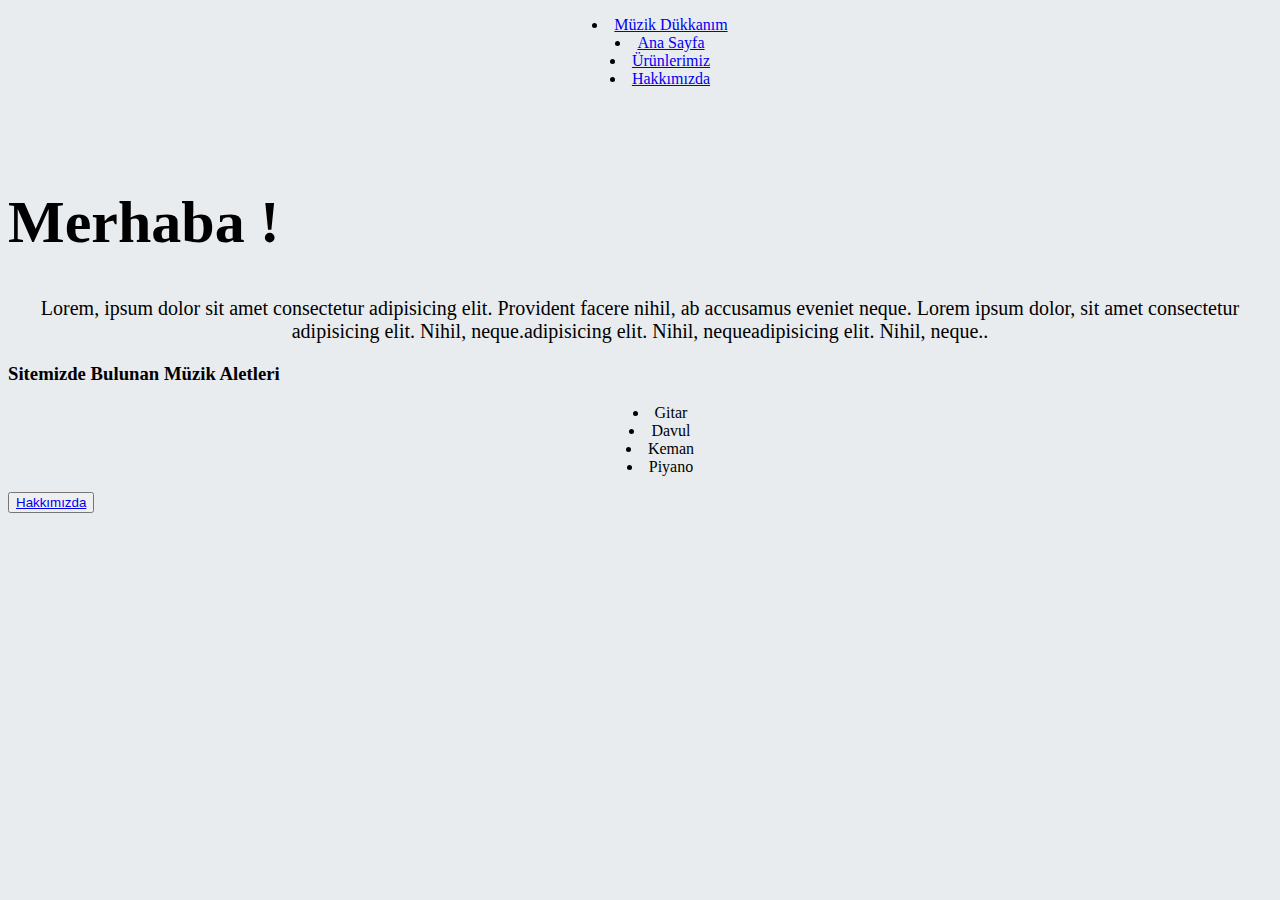
<file: website-bootsrap/index.html>
<!doctype html>
<html lang="en">
  <head>
    <!-- Required meta tags -->
    <meta charset="utf-8">
    <meta name="viewport" content="width=device-width, initial-scale=1, shrink-to-fit=no">

    <!-- Bootstrap CSS -->
    <link rel="stylesheet" href="style.css">
    <link rel="stylesheet" href="https://cdn.jsdelivr.net/npm/bootstrap@4.6.2/dist/css/bootstrap.min.css" integrity="sha384-xOolHFLEh07PJGoPkLv1IbcEPTNtaed2xpHsD9ESMhqIYd0nLMwNLD69Npy4HI+N" crossorigin="anonymous">
    <title>Muzik Dukkani</title>
  </head>
  <body  style="background-color:#E9ECEF ;">
    <header class="bg-dark pt-4 pb-4" style="background-color:#E9ECEF ;">
        <ul class="navbar-nav bd-navbar-nav flex-row">
            <li class="nav-item mr-5 ml-3 "><a class="text-danger" href="index.html">Müzik Dükkanım</a></li>
            <li class="nav-item mr-3"><a class="text-light" href="index.html">Ana Sayfa</a></li>
            <li class="nav-item mr-3"><a class="text-light" href="product.html">Ürünlerimiz</a></li>
            <li class="nav-item mr-3"><a class="text-light" href="aboutus.html">Hakkımızda</a></li>
        </ul>
    </header>
    <div class="container">
        <h1 class="text-danger text-center">Merhaba !</h1>
        <p>Lorem, ipsum dolor sit amet consectetur adipisicing elit. Provident facere nihil, ab accusamus eveniet neque. Lorem ipsum dolor, sit amet consectetur adipisicing elit. Nihil, neque.adipisicing elit. Nihil, nequeadipisicing elit. Nihil, neque..</p>
    </div>
    <div>
        <h3 class="text-center mt-5 text-warning">Sitemizde Bulunan Müzik Aletleri</h3>
        <ul>
            <li>Gitar</li>
            <li>Davul</li>
            <li>Keman</li>
            <li>Piyano</li>
        </ul>
    </div>
    <div class="text-center">
        <button type="button" class="btn btn-primary"><a class="text-light" href="aboutus.html">Hakkımızda</a></button>
    </div>
    <!-- Optional JavaScript; choose one of the two! -->

    <!-- Option 1: jQuery and Bootstrap Bundle (includes Popper) -->
    <script src="https://cdn.jsdelivr.net/npm/jquery@3.5.1/dist/jquery.slim.min.js" integrity="sha384-DfXdz2htPH0lsSSs5nCTpuj/zy4C+OGpamoFVy38MVBnE+IbbVYUew+OrCXaRkfj" crossorigin="anonymous"></script>
    <script src="https://cdn.jsdelivr.net/npm/bootstrap@4.6.2/dist/js/bootstrap.bundle.min.js" integrity="sha384-Fy6S3B9q64WdZWQUiU+q4/2Lc9npb8tCaSX9FK7E8HnRr0Jz8D6OP9dO5Vg3Q9ct" crossorigin="anonymous"></script>

    <!-- Option 2: Separate Popper and Bootstrap JS -->
    <!--
    <script src="https://cdn.jsdelivr.net/npm/jquery@3.5.1/dist/jquery.slim.min.js" integrity="sha384-DfXdz2htPH0lsSSs5nCTpuj/zy4C+OGpamoFVy38MVBnE+IbbVYUew+OrCXaRkfj" crossorigin="anonymous"></script>
    <script src="https://cdn.jsdelivr.net/npm/popper.js@1.16.1/dist/umd/popper.min.js" integrity="sha384-9/reFTGAW83EW2RDu2S0VKaIzap3H66lZH81PoYlFhbGU+6BZp6G7niu735Sk7lN" crossorigin="anonymous"></script>
    <script src="https://cdn.jsdelivr.net/npm/bootstrap@4.6.2/dist/js/bootstrap.min.js" integrity="sha384-+sLIOodYLS7CIrQpBjl+C7nPvqq+FbNUBDunl/OZv93DB7Ln/533i8e/mZXLi/P+" crossorigin="anonymous"></script>
    -->
  </body>
</html>
</file>
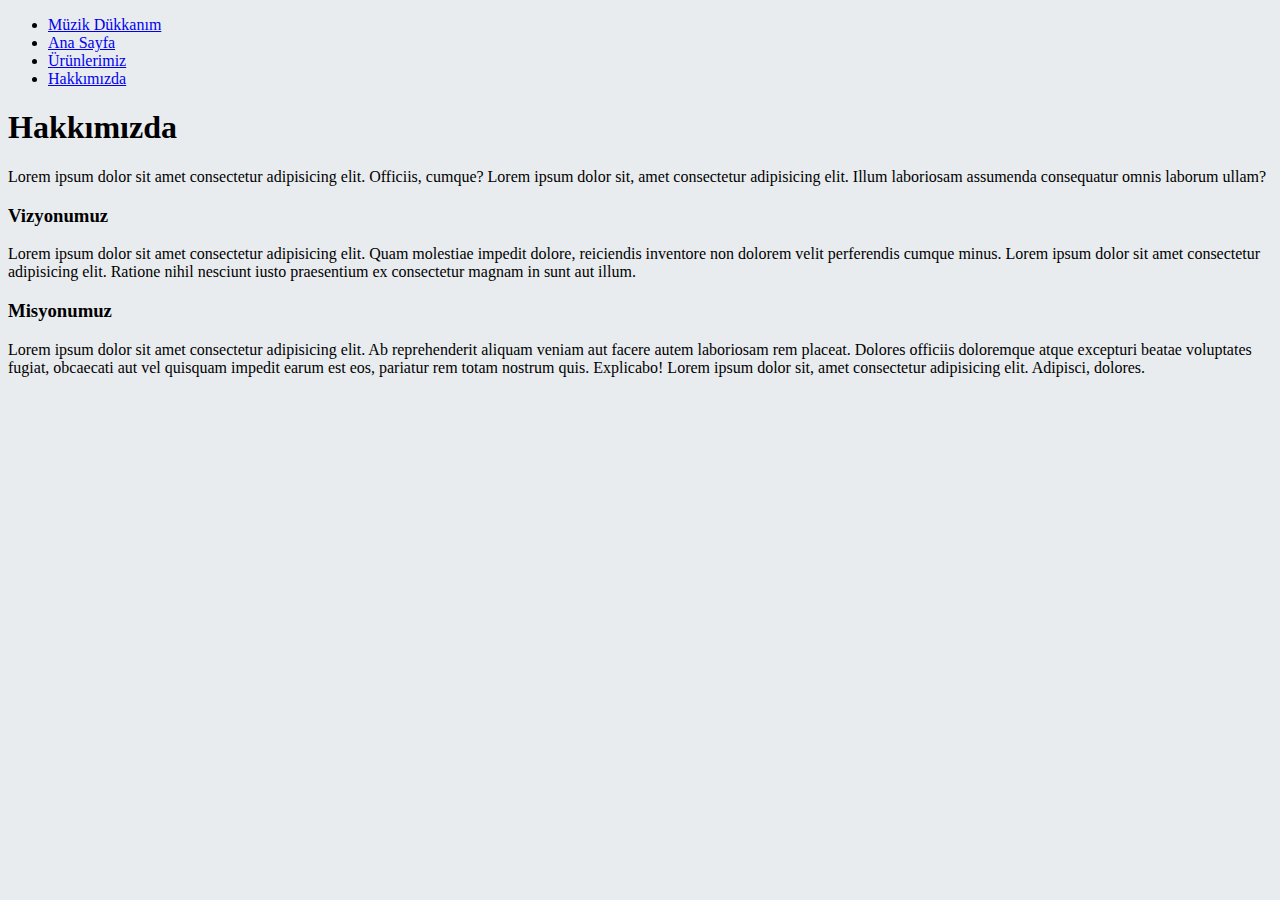
<file: website-bootsrap/aboutus.html>
<!doctype html>
<html lang="en">
  <head>
    <!-- Required meta tags -->
    <meta charset="utf-8">
    <meta name="viewport" content="width=device-width, initial-scale=1, shrink-to-fit=no">

    <!-- Bootstrap CSS -->
    <link rel="stylesheet" href="https://cdn.jsdelivr.net/npm/bootstrap@4.6.2/dist/css/bootstrap.min.css" integrity="sha384-xOolHFLEh07PJGoPkLv1IbcEPTNtaed2xpHsD9ESMhqIYd0nLMwNLD69Npy4HI+N" crossorigin="anonymous">

    <title>About Us</title>
  </head>
  <body  style="background-color:  #E9ECEF ;">
    <header class="bg-dark pt-4 pb-4">
        <ul class="navbar-nav bd-navbar-nav flex-row">
            <li class="nav-item mr-5 ml-3 "><a class="text-danger" href="index.html">Müzik Dükkanım</a></li>
            <li class="nav-item mr-3"><a class="text-light" href="index.html">Ana Sayfa</a></li>
            <li class="nav-item mr-3"><a class="text-light" href="product.html">Ürünlerimiz</a></li>
            <li class="nav-item mr-3"><a class="text-light" href="aboutus.html">Hakkımızda</a></li>
        </ul>
    </header>
   <div class="container pt-4 pl-2"  style="background-color:  #E9ECEF ;">
    <h1 class="text-danger text-center">Hakkımızda</h1>
    <p>Lorem ipsum dolor sit amet consectetur adipisicing elit. Officiis, cumque? Lorem ipsum dolor sit, amet consectetur adipisicing elit. Illum laboriosam assumenda consequatur omnis laborum ullam?</p>
    <h3 class="text-warning">Vizyonumuz</h3>   
    <p>Lorem ipsum dolor sit amet consectetur adipisicing elit. Quam molestiae impedit dolore, reiciendis inventore non dolorem velit perferendis cumque minus. Lorem ipsum dolor sit amet consectetur adipisicing elit. Ratione nihil nesciunt iusto praesentium ex consectetur magnam in sunt aut illum.</p>
    <h3 class="text-warning">Misyonumuz</h3>
    <p>Lorem ipsum dolor sit amet consectetur adipisicing elit. Ab reprehenderit aliquam veniam aut facere autem laboriosam rem placeat. Dolores officiis doloremque atque excepturi beatae voluptates fugiat, obcaecati aut vel quisquam impedit earum est eos, pariatur rem totam nostrum quis. Explicabo! Lorem ipsum dolor sit, amet consectetur adipisicing elit. Adipisci, dolores.</p>
</div>
    

    <!-- Optional JavaScript; choose one of the two! -->

    <!-- Option 1: jQuery and Bootstrap Bundle (includes Popper) -->
    <script src="https://cdn.jsdelivr.net/npm/jquery@3.5.1/dist/jquery.slim.min.js" integrity="sha384-DfXdz2htPH0lsSSs5nCTpuj/zy4C+OGpamoFVy38MVBnE+IbbVYUew+OrCXaRkfj" crossorigin="anonymous"></script>
    <script src="https://cdn.jsdelivr.net/npm/bootstrap@4.6.2/dist/js/bootstrap.bundle.min.js" integrity="sha384-Fy6S3B9q64WdZWQUiU+q4/2Lc9npb8tCaSX9FK7E8HnRr0Jz8D6OP9dO5Vg3Q9ct" crossorigin="anonymous"></script>

    <!-- Option 2: Separate Popper and Bootstrap JS -->
    <!--
    <script src="https://cdn.jsdelivr.net/npm/jquery@3.5.1/dist/jquery.slim.min.js" integrity="sha384-DfXdz2htPH0lsSSs5nCTpuj/zy4C+OGpamoFVy38MVBnE+IbbVYUew+OrCXaRkfj" crossorigin="anonymous"></script>
    <script src="https://cdn.jsdelivr.net/npm/popper.js@1.16.1/dist/umd/popper.min.js" integrity="sha384-9/reFTGAW83EW2RDu2S0VKaIzap3H66lZH81PoYlFhbGU+6BZp6G7niu735Sk7lN" crossorigin="anonymous"></script>
    <script src="https://cdn.jsdelivr.net/npm/bootstrap@4.6.2/dist/js/bootstrap.min.js" integrity="sha384-+sLIOodYLS7CIrQpBjl+C7nPvqq+FbNUBDunl/OZv93DB7Ln/533i8e/mZXLi/P+" crossorigin="anonymous"></script>
    -->
  </body>
</html>
</file>
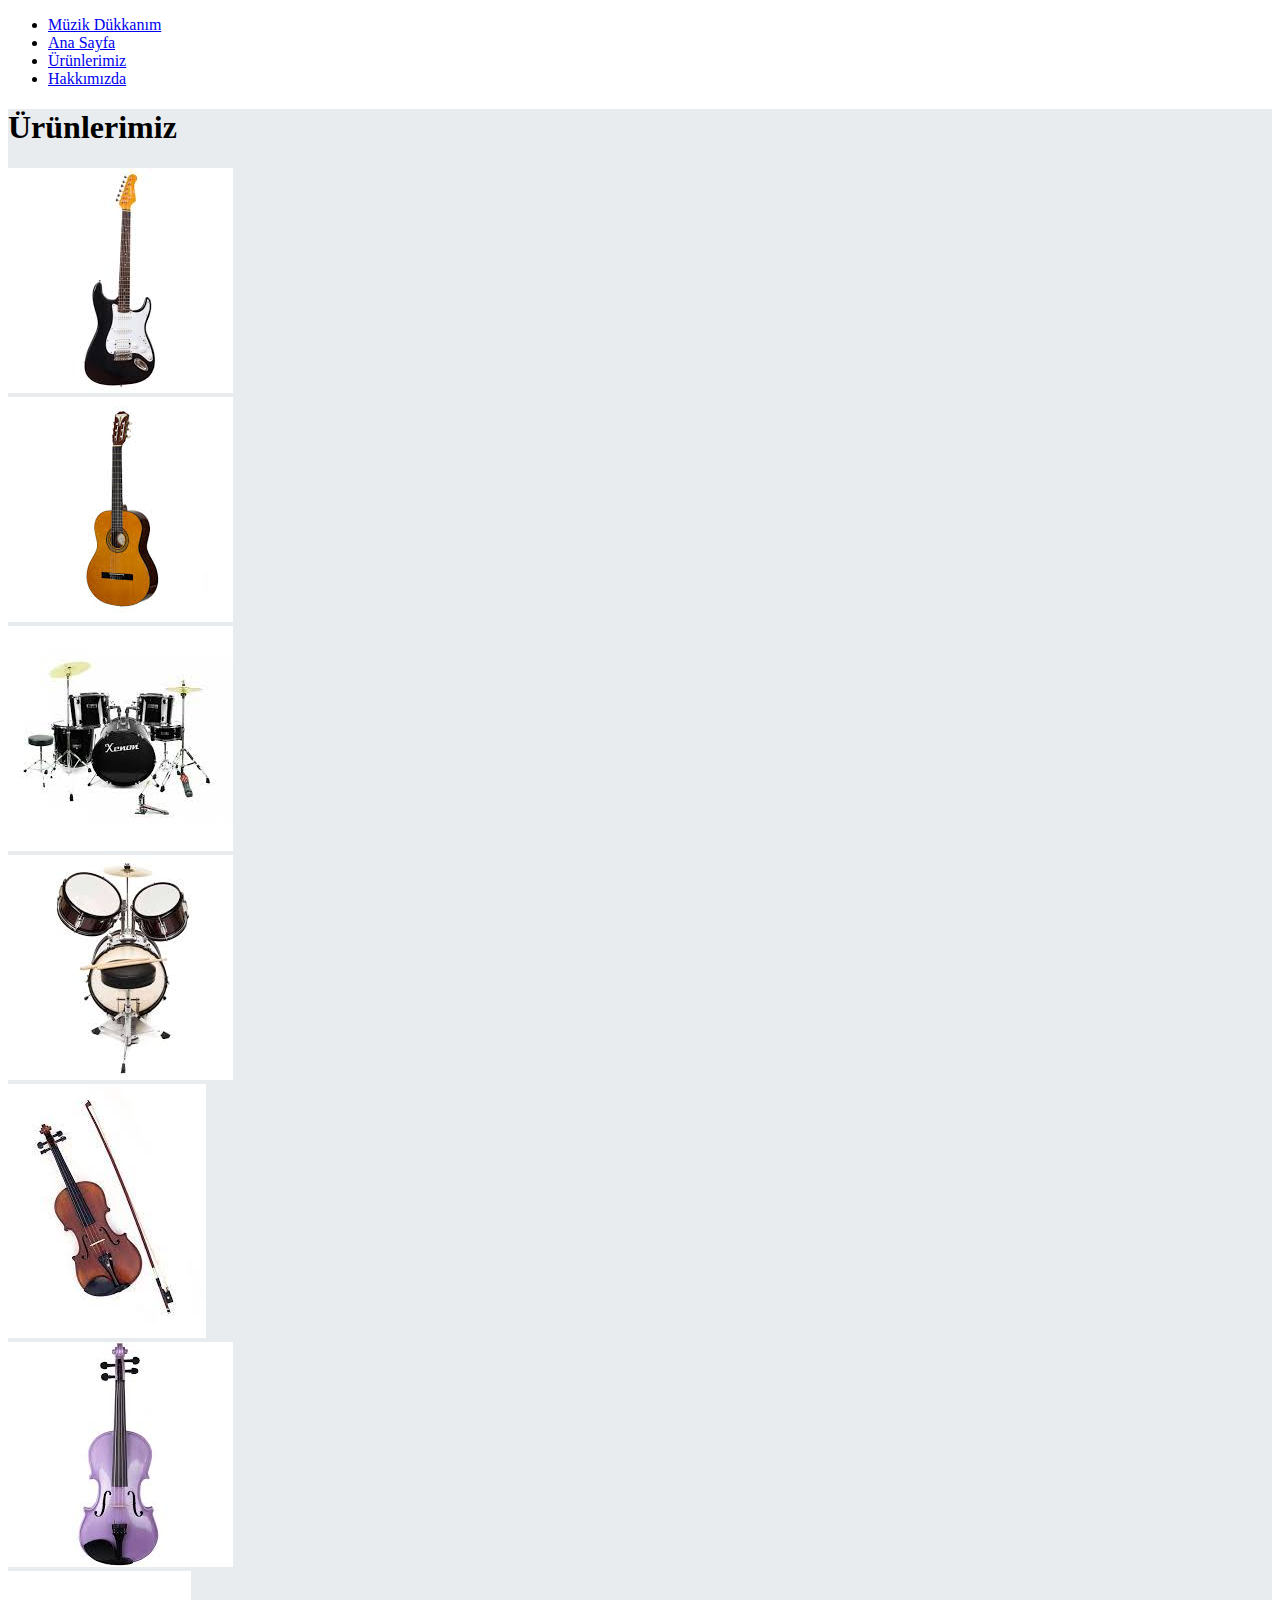
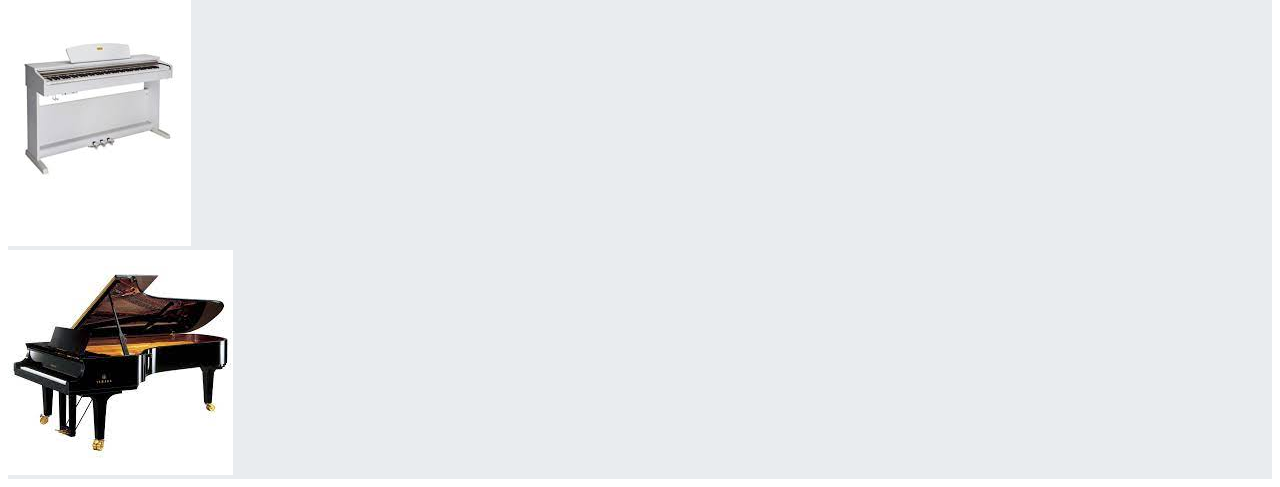
<file: website-bootsrap/product.html>
<!doctype html>
<html lang="en">
  <head>
    <!-- Required meta tags -->
    <meta charset="utf-8">
    <meta name="viewport" content="width=device-width, initial-scale=1, shrink-to-fit=no">

    <!-- Bootstrap CSS -->
    <link rel="stylesheet" href="https://cdn.jsdelivr.net/npm/bootstrap@4.6.2/dist/css/bootstrap.min.css" integrity="sha384-xOolHFLEh07PJGoPkLv1IbcEPTNtaed2xpHsD9ESMhqIYd0nLMwNLD69Npy4HI+N" crossorigin="anonymous">

    <title>Product</title>
  </head>
  <body>
    <header class="bg-dark pt-4 pb-4">
      <ul class="navbar-nav bd-navbar-nav flex-row">
          <li class="nav-item mr-5 ml-3 "><a class="text-danger" href="index.html">Müzik Dükkanım</a></li>
          <li class="nav-item mr-3"><a class="text-light" href="index.html">Ana Sayfa</a></li>
          <li class="nav-item mr-3"><a class="text-light" href="product.html">Ürünlerimiz</a></li>
          <li class="nav-item mr-3"><a class="text-light" href="aboutus.html">Hakkımızda</a></li>
      </ul>
  </header>
  <main class="container"  style="background-color:  #E9ECEF ;">
    <h1 class="text-center text-info pt-4">Ürünlerimiz</h1>
    <div class="row">
      <div class="col-sm-4 mt2">
      <img src="img/gitar(1).jpg" alt="guitar1">
      </div>
      <div class="col-sm-4 mt-2">
        <img src="img/gitar (2).jpg" alt="guitar2">
        </div>
        <div class="col-sm-4 mt-2">
          <img src="img/bateri (1).jpg" alt="drum1">
          </div>
          <div class="col-sm-4 mt-2">
            <img src="img/bateri(2).jpg" alt="drum2">
            </div>
            <div class="col-sm-4 mt-2">
              <img src="img/kemman (1).jpg" alt="violin1">
              </div>
              <div class="col-sm-4 mt-2">
                <img src="img/keman(2).jpg" alt="violin2">
                </div>
                <div class="col-sm-4 mt-2">
                  <img src="img/piyano (1).jpg" alt="piano1">
                  </div>
                  <div class="col-sm-4 mt-2">
                    <img src="img/piyano (2).jpg" alt="piano2">
                    </div>
    </div>
  </main>
   

    <!-- Optional JavaScript; choose one of the two! -->

    <!-- Option 1: jQuery and Bootstrap Bundle (includes Popper) -->
    <script src="https://cdn.jsdelivr.net/npm/jquery@3.5.1/dist/jquery.slim.min.js" integrity="sha384-DfXdz2htPH0lsSSs5nCTpuj/zy4C+OGpamoFVy38MVBnE+IbbVYUew+OrCXaRkfj" crossorigin="anonymous"></script>
    <script src="https://cdn.jsdelivr.net/npm/bootstrap@4.6.2/dist/js/bootstrap.bundle.min.js" integrity="sha384-Fy6S3B9q64WdZWQUiU+q4/2Lc9npb8tCaSX9FK7E8HnRr0Jz8D6OP9dO5Vg3Q9ct" crossorigin="anonymous"></script>

    <!-- Option 2: Separate Popper and Bootstrap JS -->
    <!--
    <script src="https://cdn.jsdelivr.net/npm/jquery@3.5.1/dist/jquery.slim.min.js" integrity="sha384-DfXdz2htPH0lsSSs5nCTpuj/zy4C+OGpamoFVy38MVBnE+IbbVYUew+OrCXaRkfj" crossorigin="anonymous"></script>
    <script src="https://cdn.jsdelivr.net/npm/popper.js@1.16.1/dist/umd/popper.min.js" integrity="sha384-9/reFTGAW83EW2RDu2S0VKaIzap3H66lZH81PoYlFhbGU+6BZp6G7niu735Sk7lN" crossorigin="anonymous"></script>
    <script src="https://cdn.jsdelivr.net/npm/bootstrap@4.6.2/dist/js/bootstrap.min.js" integrity="sha384-+sLIOodYLS7CIrQpBjl+C7nPvqq+FbNUBDunl/OZv93DB7Ln/533i8e/mZXLi/P+" crossorigin="anonymous"></script>
    -->
  </body>
</html>
</file>
<file: website-bootsrap/style.css>
.container{
    margin-top: 100px;
    font-size: 30px;
}
p{
    text-align: center;
    font-size: 20px;
}
li{
   list-style-position: inside;
   text-align: center;
}
</file>
